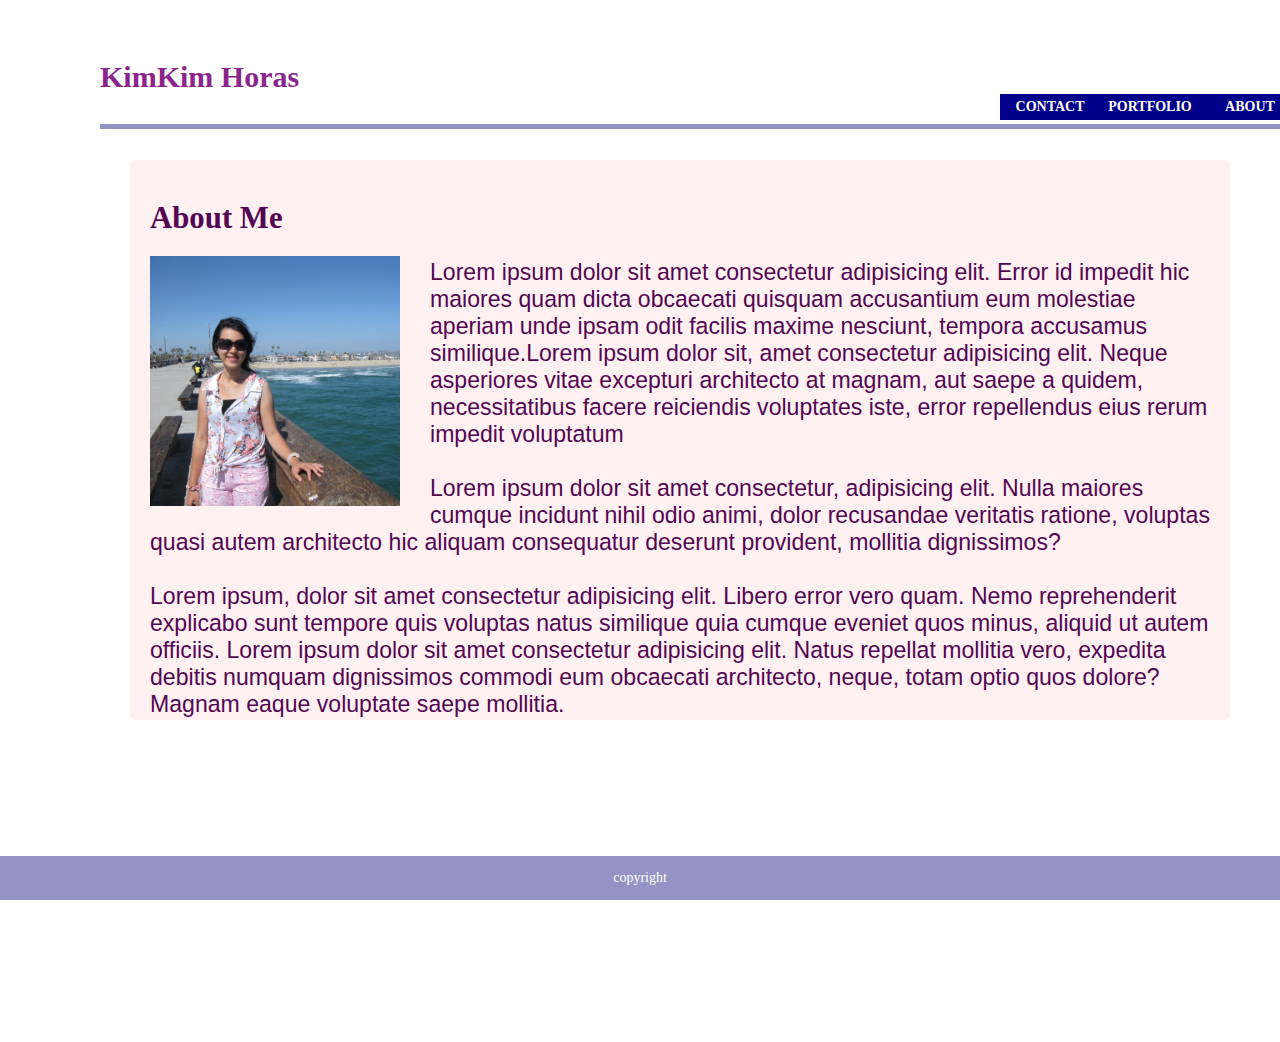
<file: index.html>
<!DOCTYPE html>
<html lang="en">
<head>
    <meta charset="UTF-8">
    <meta name="viewport" content="width=device-width, initial-scale=1.0">
    <meta http-equiv="X-UA-Compatible" content="ie=edge">
    <title>basic-portfolio</title>
    <link rel="stylesheet" type="text/css" href="assets/style.css">
    
</head>

<body>
    <div class="container"></div>

        <div class="name">KimKim Horas

            <div id= "navbar">
                <li><a href="/About/">About</a></li>
                <li><a href="/portfolio">Portfolio</a></li>
                <li><a href="/contact">Contact</a></li>

                <div class = "line">
                  
                </div>

            </div>

        </div>
    
        <div class = "mainA">

            <h1 class= "about">About Me</h1>
            <img id ="me" src="assets/images/myself.jpg" width="250" height="250" alt="me"/>

            <p id="text1">Lorem ipsum dolor sit amet consectetur adipisicing elit. 
                Error id impedit hic maiores quam dicta obcaecati quisquam accusantium eum 
                molestiae aperiam unde ipsam odit facilis maxime nesciunt, 
                tempora accusamus similique.Lorem ipsum dolor sit, amet consectetur 
                adipisicing elit. Neque asperiores vitae excepturi architecto at magnam, 
                aut saepe a quidem, necessitatibus facere reiciendis voluptates iste,
                error repellendus eius rerum impedit voluptatum
                    <br>
                    <br>
                Lorem ipsum dolor sit amet consectetur, adipisicing elit. 
                Nulla maiores cumque incidunt nihil odio animi, dolor recusandae 
                veritatis ratione, voluptas quasi autem architecto hic aliquam consequatur 
                deserunt provident, mollitia dignissimos?
                <br>
                <br>
                Lorem ipsum, dolor sit amet consectetur adipisicing elit. 
                Libero error vero quam. Nemo reprehenderit explicabo sunt tempore 
                quis voluptas natus similique quia cumque eveniet quos minus, 
                aliquid ut autem officiis.
                Lorem ipsum dolor sit amet consectetur adipisicing elit.
                 Natus repellat mollitia vero, expedita debitis numquam dignissimos commodi 
                eum obcaecati architecto, neque, totam optio quos dolore? Magnam eaque voluptate 
                saepe mollitia.
            </p>

        </div>

         <div class = "footer">
    
             <p>copyright</p>
         </div>

    </div>



    </body>




</html>
</file>
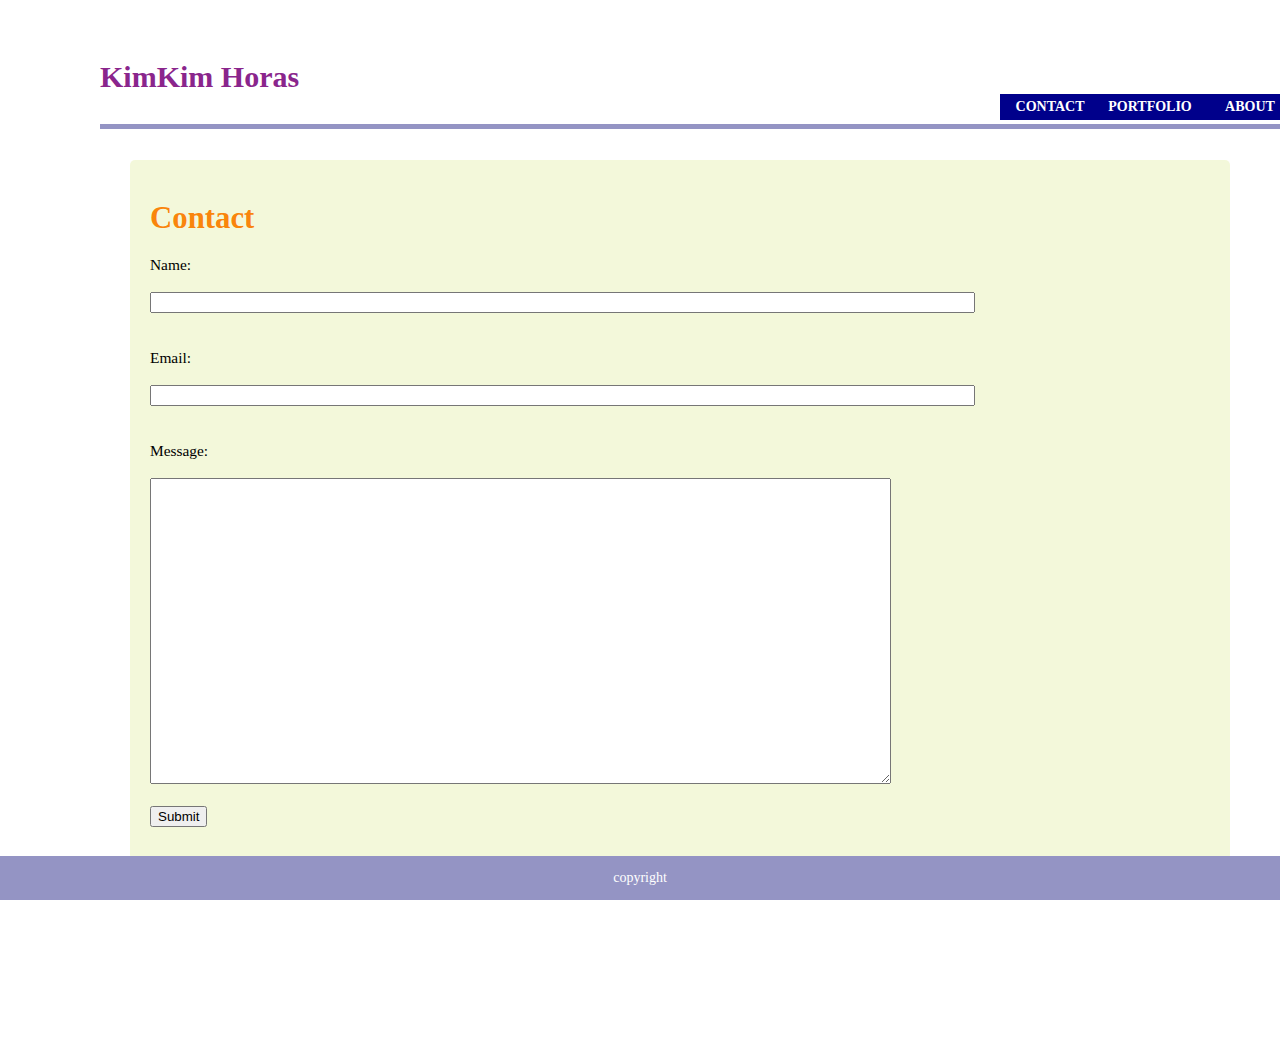
<file: contact.html>
<!DOCTYPE html>
<html lang="en">
<head>
    <meta charset="UTF-8">
    <meta name="viewport" content="width=device-width, initial-scale=1.0">
    <meta http-equiv="X-UA-Compatible" content="ie=edge">
    <title>contact</title>
    <link rel="stylesheet" type="text/css" href="assets/style.css">
    
</head>


<body>

<div class="name">KimKim Horas

        <div id= "navbar">
            <li> <a href="/About/">About</a></li>
            <li><a href="/portfolio">Portfolio</a></li>
            <li><a href="/contact">Contact</a></li>

            <div class = "line">
              

            </div>

        </div>

    </div>


    <div class = "mainC">

            <h1 class= "contact">Contact</h1>
            <label for="firstLastname">Name:</label>
            <br>
            <br>
            <input type="name" size= "100" name ="firstLastname">
            <br>
            <br>
            <br>
            <label for="email">Email:</label>
            <br>
            <br>
            <input type="emailtext" size= "100" name="email">
            <br>
            <br>
            <br>
            <label for="message">Message:</label>
            <br>
            <br>
            <textarea name="mes" id="message" cols="90" rows="20"></textarea>
            <br>
            <br>
            <input type="submit" name="submit">

           
    </div>

    <div class = "footer">
            <p>copyright</p>
        </div>
    
    
</body>
</html>
</file>
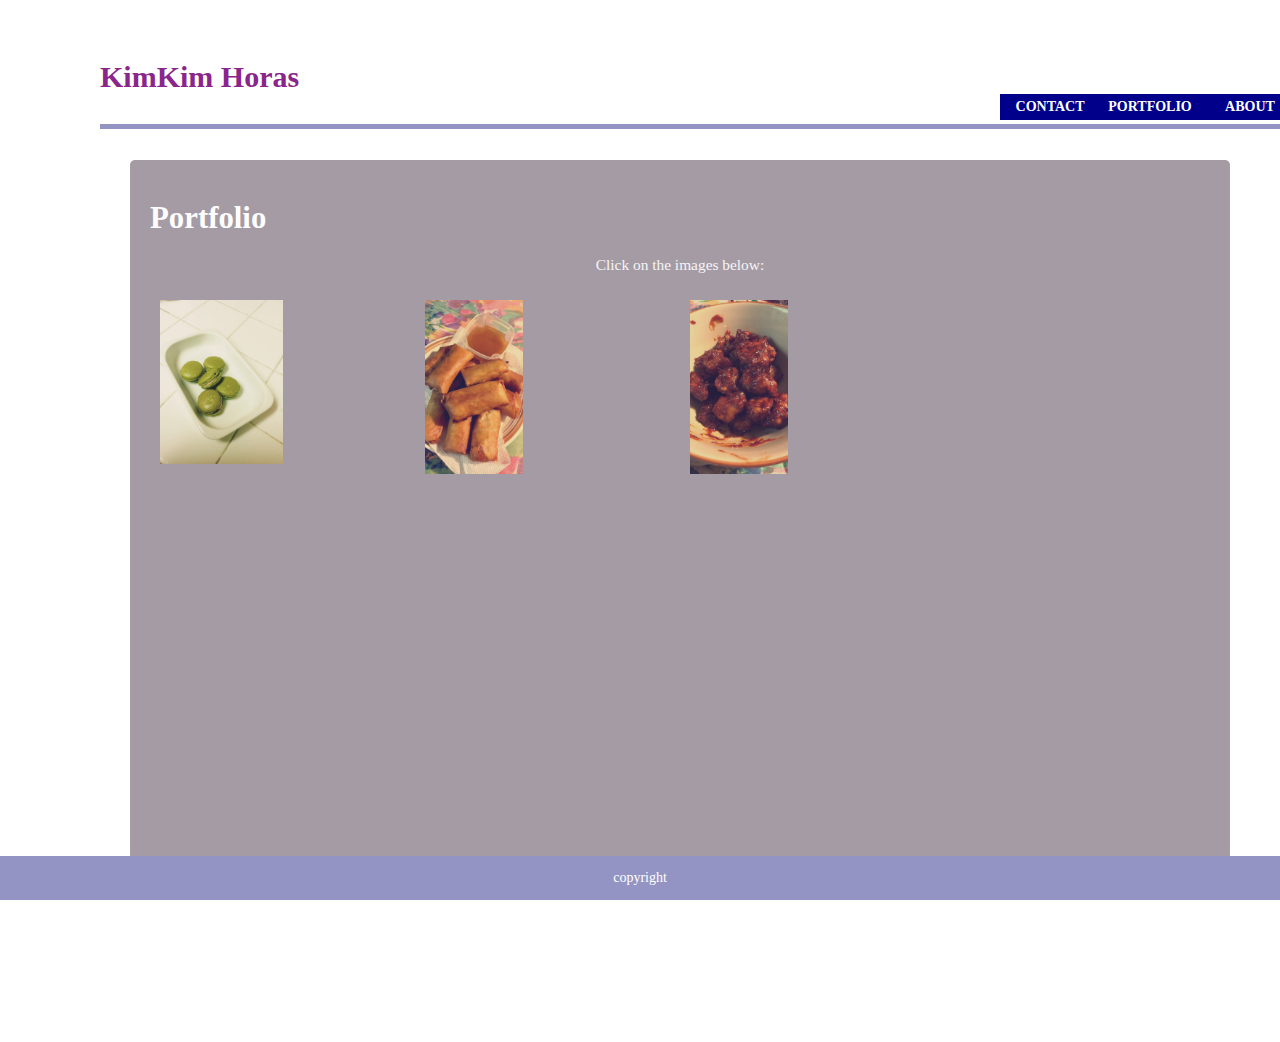
<file: portfolio.html>
<!DOCTYPE html>
<html lang="en">
<head>
    <meta charset="UTF-8">
    <meta name="viewport" content="width=device-width, initial-scale=1.0">
    <meta http-equiv="X-UA-Compatible" content="ie=edge">
    <title>basic-portfolio</title>
    <link rel="stylesheet" type="text/css" href="assets/style.css">
    <link rel="stylesheet" type="text/jpg" href="assets/images/lumpia.jpg">
</head>


<div class="name">KimKim Horas

        <div id= "navbar">
            <li> <a href="/About/">About</a></li>
            <li><a href="/portfolio">Portfolio</a></li>
            <li><a href="/contact">Contact</a></li>

            <div class = "line">
              

            </div>

        </div>

</div>


    
<body>
    <div class = "mainP">

            <h1 class= "portfolio">Portfolio</h1>


            <div style="text-align:center">
                    <p id = "click">Click on the images below:</p>
                  </div>
                 
                  <div class="row">
                    <div class="column">
                      <img src="assets/images/yummy.jpg" style="width:50%" onclick="myFunction(this);">
                    </div>
                    <div class="column">
                      <img src="assets/images/lumpia.jpg" style="width:40%" onclick="myFunction(this);">
                    </div>
                    <div class="column">
                      <img src="assets/images/org_chick.jpg" style="width:40%" onclick="myFunction(this);">
                    </div>
                  </div>
                  
                  <div class="container">
                    <span onclick="this.parentElement.style.display='none'" class="closebtn">&times;</span>
                    <img id="expandedImg" style="width:25%">
                    <div id="imgtext"></div>
                  </div>
                  
                  <script>
                  function myFunction(imgs) {
                      var expandImg = document.getElementById("expandedImg");
                      var imgText = document.getElementById("imgtext");
                      expandImg.src = imgs.src;
                      imgText.innerHTML = imgs.alt;
                      expandImg.parentElement.style.display = "block";
                  }
                  </script>
        

    </div>

   

    <div class = "footer">
    
            <p>copyright</p>
        </div>


    
    
</body2>


</html>
</file>
<file: assets/style.css>
/* float to set pciture and text net to each other
<hr> to make a bar line inside the container */



body, html{
    background: url("http://dl.glitter-graphics.com/pub/3562/3562734jf9cnz1nl0.gif");
    margin-bottom:10px;
    margin-left:5px;
    margin-right:5px;
    font-family: verdana, Georgia, serif;
    font-size: 14px;
    height: 105%; 
    /* Center and scale the image nicely */
   /* background-position: center; */
    background-repeat: no-repeat;
    background-size: cover;

}

li{
    float: right;
}

.name{
    margin-top: 50px;
    margin-left: 80px;
    overflow: hidden;
    height: 100px;
    width: 1300px;
    border-radius: 0px;
    list-style-type: none;
    font-weight: bold;
    color: #8a258c;
    padding: 10px;
    display: block;
    font-size: 30px;

}


.line{
    background-color: #9494c4;
    margin-top: 30px;  
    padding: 10px;
   
}

#navbar{

    margin-top: 0px;
    margin-right: 110px;
    padding:0;
    overflow: hidden;
    height: 35px;
    width: 1200px;
    border-radius: 0px;
    list-style-type: none;
    font-size: 14px;

}

a:link, a:visited{
    
    font-weight: bold;
    color: white;
    background-color: darkblue;
    width: 100px;
    text-align: center;
    padding: 5px;
    text-transform: uppercase;
    text-decoration: none;
    display: block;

}

a:hover,a:active{
    background-color: #af2951;


}

.mainA{
    
    background-color: #ffecedb8;

    margin-right: 100px;
    margin-left: 120px;
    margin-top: 10px;
    margin-bottom: 10px;

    border-radius: 5px;
    border-radius: 5px;
    padding: 20px;
    font-size: 110%;

    height: 560px;
    width: 1100px;

}

#me{
    float: left;
    margin-right: 30px;
    margin-bottom: 10px;

}


#text1{
    font-size: 150%;
    color: #530651;
    font-family: 'Gill Sans', 'Gill Sans MT', Calibri, 'Trebuchet MS', sans-serif;
}


.mainC{
    
    background-color: #f0f6cfc4;

    margin-right: 100px;
    margin-left: 120px;
    margin-top: 10px;
    margin-bottom: 10px;

    border-radius: 5px;
    border-radius: 5px;
    padding: 20px;
    font-size: 110%;

    height: 700px;
    width: 1100px;

}

.mainP{
    
    background-color: #827582b8;

    margin-right: 100px;
    margin-left: 120px;
    margin-top: 10px;
    margin-bottom: 10px;

    border-radius: 5px;
    border-radius: 5px;
    padding: 20px;
    font-size: 110%;

    height: 700px;
    width: 1100px;

}

.footer{
    position:fixed;
    left: 0;
    bottom: 0;
    width: 100%;
    background-color: #9494c4;
    color: white;
    text-align: center;

}

.about{
    color:#530651;
}

.portfolio{
    font-size: 200%;
    color: #fdfdfd;
}

.contact{
    font-size: 200%;
    color: #fa8206fc;
}


* {
    box-sizing: border-box;
}


/* The grid: Four equal columns that floats next to each other */
.column {
    float: left;
    width: 25%;
    padding: 10px;
}

/* Style the images inside the grid */
.column img {
    opacity: 0.8; 
    cursor: pointer; 
}

.column img:hover {
    opacity: 1;
}


/* Closable button inside the expanded image */
.closebtn {
    position: absolute;
    top: 5px;
    right: 5px;
    color: white;
    font-size: 35px;
    cursor: pointer;
}

#click{
    color: whitesmoke;
}
</file>
